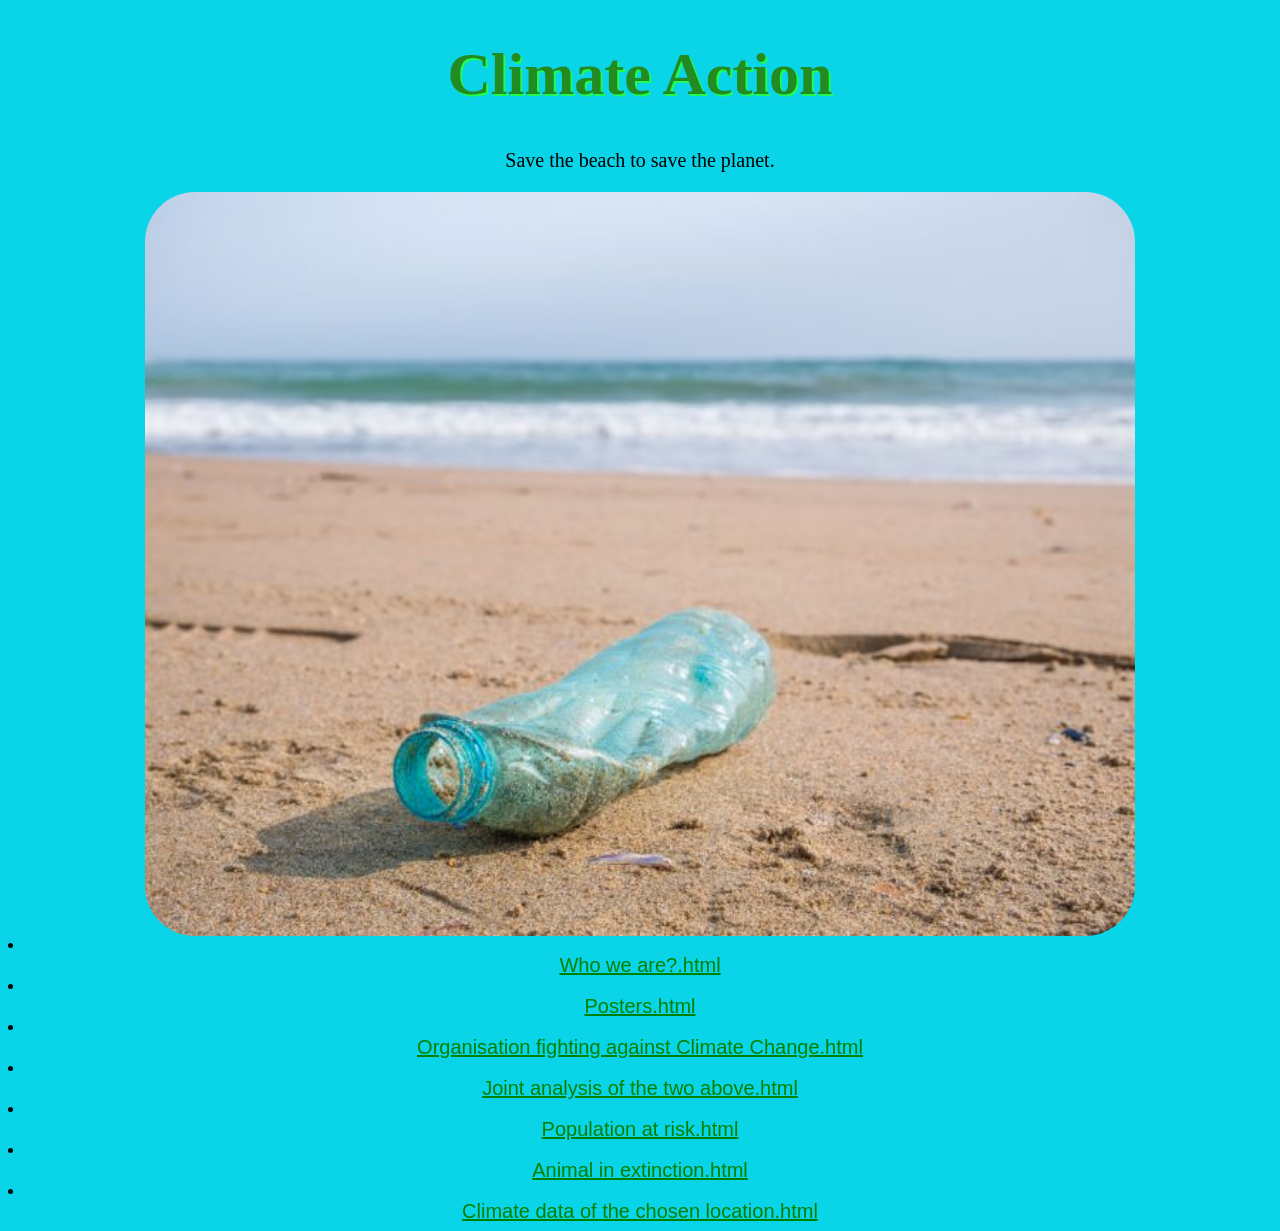
<file: index.html>
<!DOCTYPE html>
<html>
<head>
   <meta charset="utf-8">
   <meta name="viewport" content="width=device-width, initial-scale=1">
   <link rel="stylesheet" type="text/css" href="style.css">
   <title>Climate Action</title>
</head>
<body>
   <h1>Climate Action</h1>
   <p>Save the beach to save the planet.</p>
   <img src="Beach rubish.jpg"
     <ul>
      <li><a href="Who we are.html">Who we are?.html</a></li>
      <li><a href="Posters.html">Posters.html</a></li>
      <li><a href="Organisation fighting against Climate Change.html">Organisation fighting against Climate Change.html</a></li>
      <li><a href="Joint analysis of the two above.html">Joint analysis of the two above.html</a></li>
      <li><a href="Population at risk.html">Population at risk.html</a></li>
      <li><a href="Animal in extinction.html">Animal in extinction.html</a></li>
      <li><a href="Climate data of the chosen location.html">Climate data of the chosen location.html</a></li>
   </ul>

</body>
</htlm>
</file>
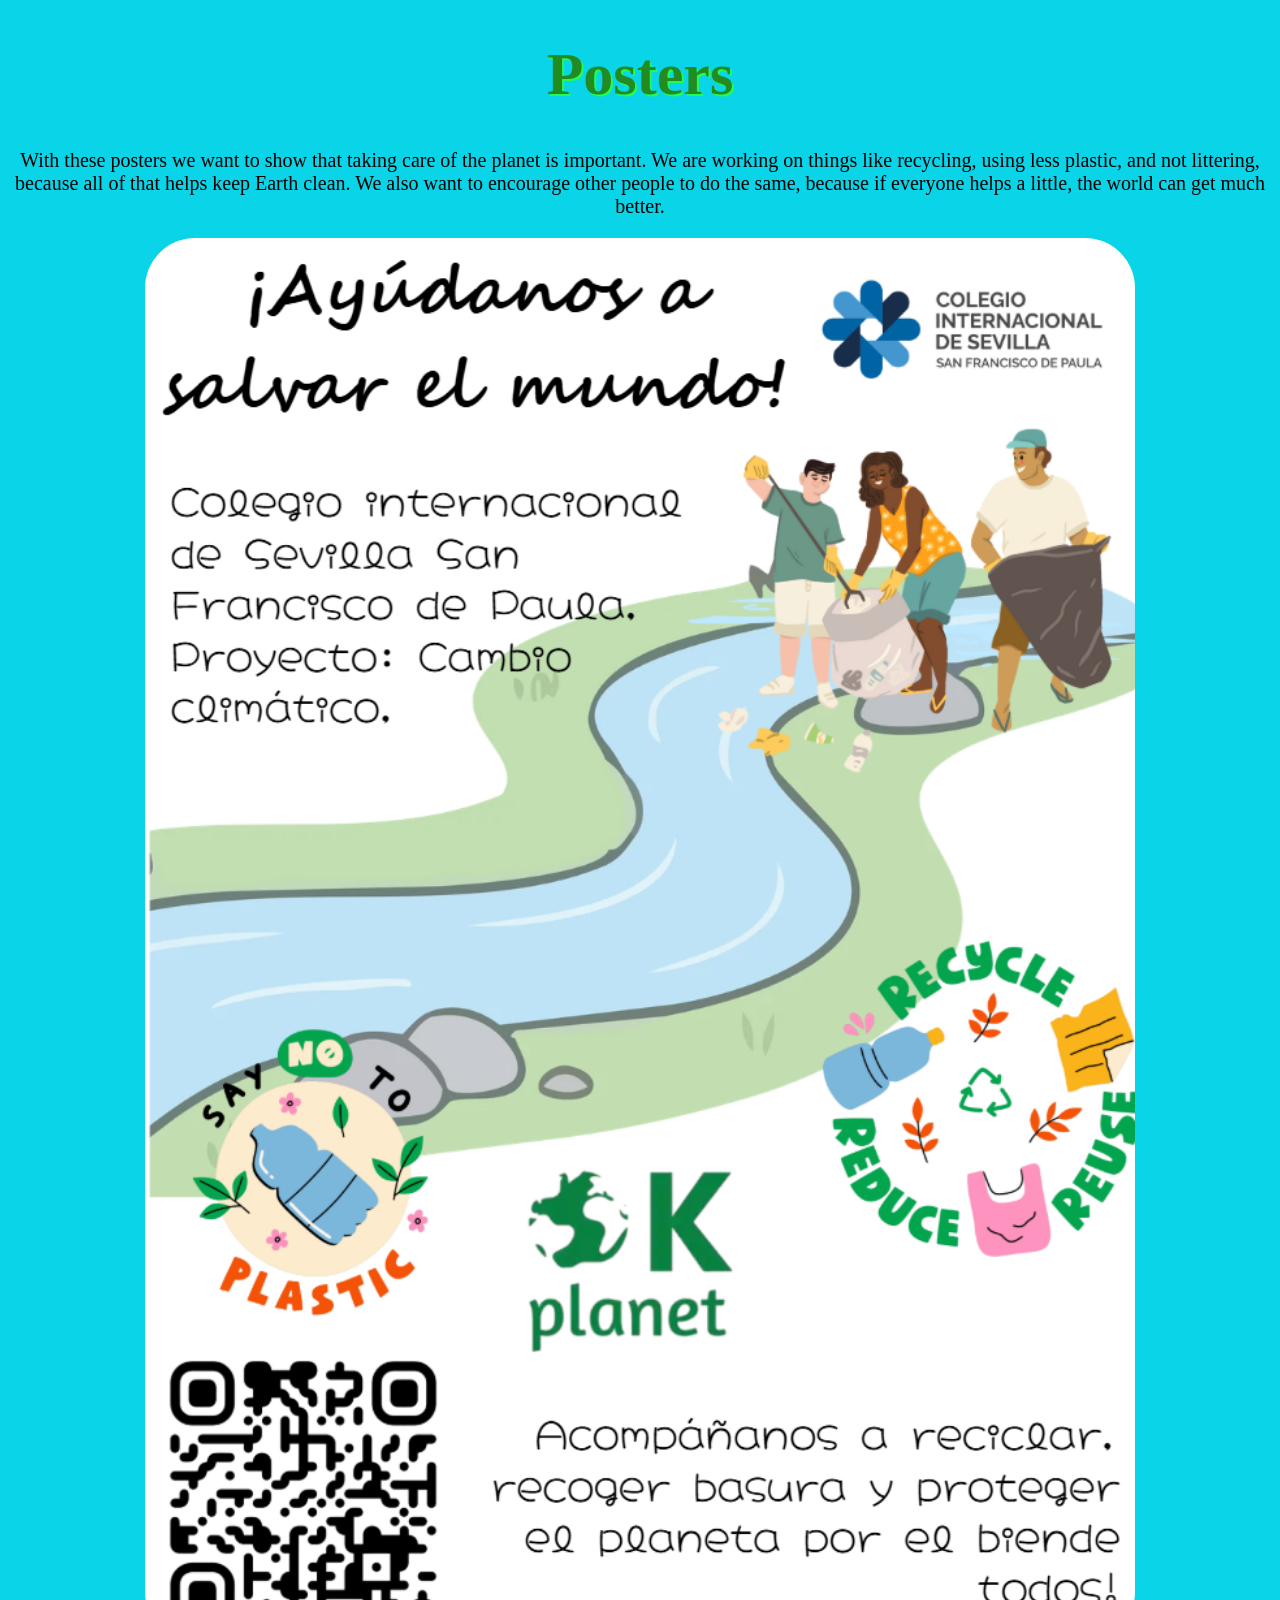
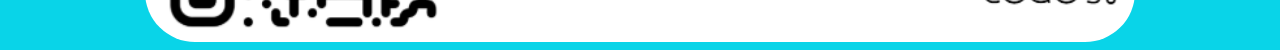
<file: Posters.html>
<!DOCTYPE html>
<html>
<head>
   <meta charset="utf-8">
   <meta name="viewport" content="width=device-width, initial-scale=1">
   <link rel="stylesheet" type="text/css" href="style.css">
   <title>Climate Action</title>
</head>
<body>
   <h1>Posters</h1>
   <p>With these posters we want to show that taking care of the planet is important. We are working on things like recycling, using less plastic, and not littering, because all of that helps keep Earth clean. We also want to encourage other people to do the same, because if everyone helps a little, the world can get much better.</p>
    <img src="Poster1.png"
</body>
</htlm>
</file>
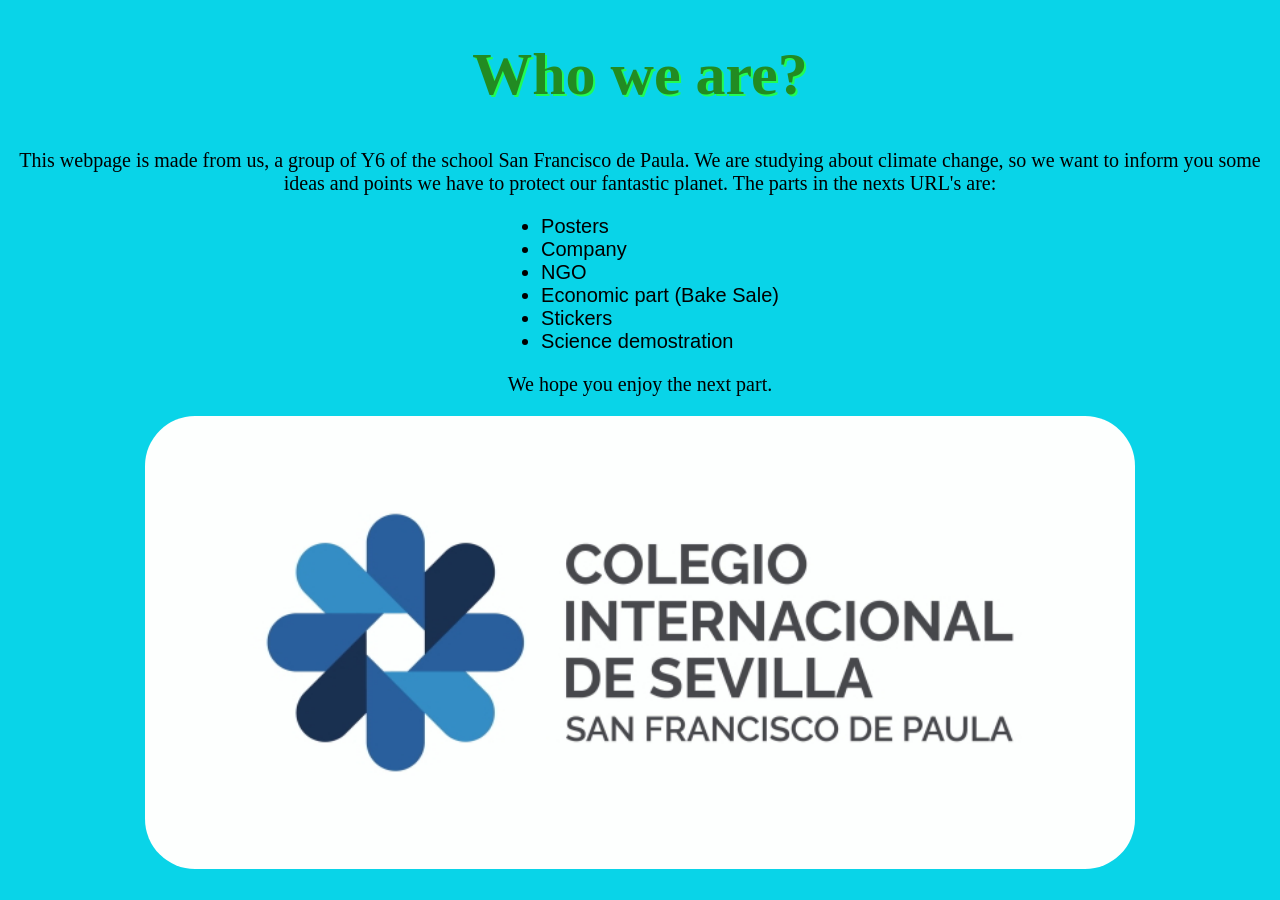
<file: Who we are.html>
<!DOCTYPE html>
<html>
<head>
   <meta charset="utf-8">
   <meta name="viewport" content="width=device-width, initial-scale=1">
   <link rel="stylesheet" type="text/css" href="style1.css">
   <title>Climate Action</title>
</head>
<body>
   <h1>Who we are?</h1>
    <p>This webpage is made from us, a group of Y6 of the school San Francisco de Paula.
       We are studying about climate change, so we want to inform you some ideas and points we have to protect our fantastic planet.
       The parts in the nexts URL's are:
 <ul>
      <li>Posters</li>
      <li>Company</li>
      <li>NGO</li>
      <li>Economic part (Bake Sale)</li>
      <li>Stickers</li>
      <li>Science demostration</li>
   </ul>
<p>We hope you enjoy the next part.</p>
<img src="SFP.jpg"
</body>
</htlm>
</file>
<file: style.css>
body{
	background-color: #09D4E8;
    font-family: sans-serif;

}

h1{
	color: forestgreen;
	text-align: center;
	font-size: 60px;
	text-shadow: 2px 2px 0 #21FC52;
	font-family: impact;
}

p{
	color: black;
	text-align: center;
	font-size: 20px;
	font-family: Comic Sans MS;
}


img {
	width: 990px;
	border-radius: 50px;
	display: block;
	margin: 0 auto;
}

img:hover {
	opacity: 0.9;
}

a {
	color: green;
	display: block;
	text-align: center;
	font-size: 20px;
}

ul {
	width: fit-content;
	margin: 0 auto;
	text-align: left;
}
</file>
<file: style1.css>
body{
	background-color: #09D4E8;
    font-family: sans-serif;

}

h1{
	color: forestgreen;
	text-align: center;
	font-size: 60px;
	text-shadow: 2px 2px 0 #21FC52;
	font-family: impact;
}

p{
	color: black;
	text-align: center;
	font-size: 20px;
	font-family: Comic Sans MS;
}

ul {
	width: fit-content;
	margin: 0 auto;
	text-align: left;
	font-size: 20px;
}

img {
	width: 990px;
	border-radius: 50px;
	display: block;
	margin: 0 auto;
}

img:hover {
	opacity: 0.9;
}
</file>
